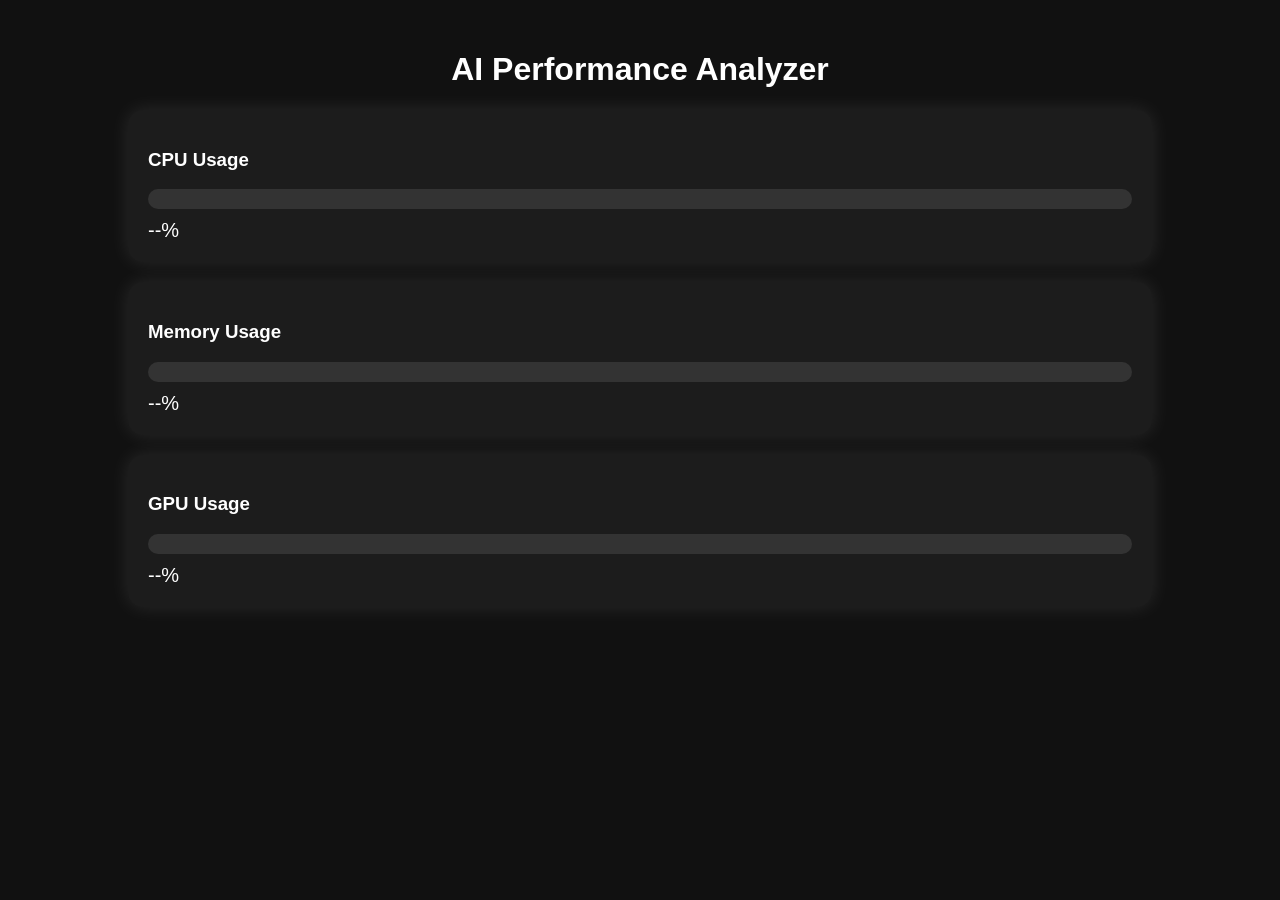
<file: index.html>
<!DOCTYPE html>
<html lang="en">
<head>
<meta charset="UTF-8">
<title>AI Performance Analyzer</title>
<link rel="stylesheet" href="style.css">
</head>
<body>

<div class="container">
    <h1>AI Performance Analyzer</h1>

    <div class="card">
        <h3>CPU Usage</h3>
        <div class="progress"><div id="cpuBar"></div></div>
        <p id="cpuText">--%</p>
    </div>

    <div class="card">
        <h3>Memory Usage</h3>
        <div class="progress"><div id="ramBar"></div></div>
        <p id="ramText">--%</p>
    </div>

    <div class="card">
        <h3>GPU Usage</h3>
        <div class="progress"><div id="gpuBar"></div></div>
        <p id="gpuText">--%</p>
    </div>

    <canvas id="chart" height="120"></canvas>
</div>

<script src="script.js"></script>
</body>
</html>
</file>
<file: style.css>
body {
    margin: 0;
    font-family: Arial;
    background: #111;
    color: #fff;
}

.container {
    width: 80%;
    margin: auto;
    padding-top: 30px;
}

.card {
    background: #1c1c1c;
    padding: 20px;
    margin-bottom: 20px;
    border-radius: 15px;
    box-shadow: 0 0 20px rgba(255, 255, 255, 0.1);
}

.progress {
    width: 100%;
    height: 20px;
    background: #333;
    border-radius: 10px;
    margin-bottom: 10px;
}

.progress div {
    height: 100%;
    border-radius: 10px;
    background: #6c5ce7;
    width: 0%;
    transition: 0.3s;
}

h1 {
    text-align: center;
}

p {
    font-size: 20px;
    margin: 0;
}
</file>
